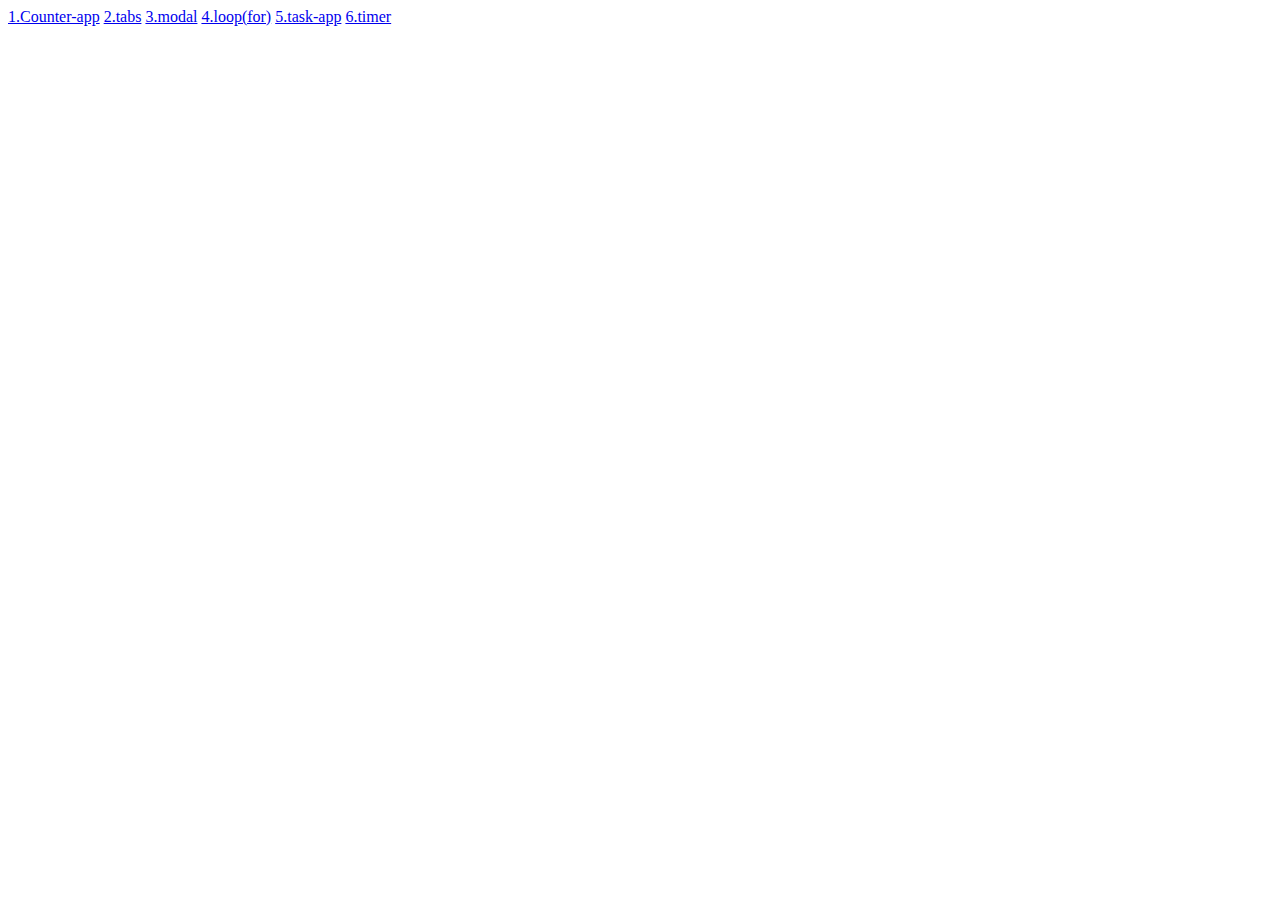
<file: index.html>
<!DOCTYPE html>
<html lang="en">

<head>
    <meta charset="UTF-8">
    <meta name="viewport" content="width=device-width, initial-scale=1.0">
    <title>js-topic</title>
</head>

<body>
    <a href="./counterapp.html">1.Counter-app</a>
    <a href="./tabs.html">2.tabs</a>
    <a href="./modal.html">3.modal</a>
    <a href="./loop(for).html">4.loop(for)</a>
    <a href="./taskapp.html">5.task-app</a>
    <a href="./timer.html">6.timer</a>
</body>

</html>
</file>
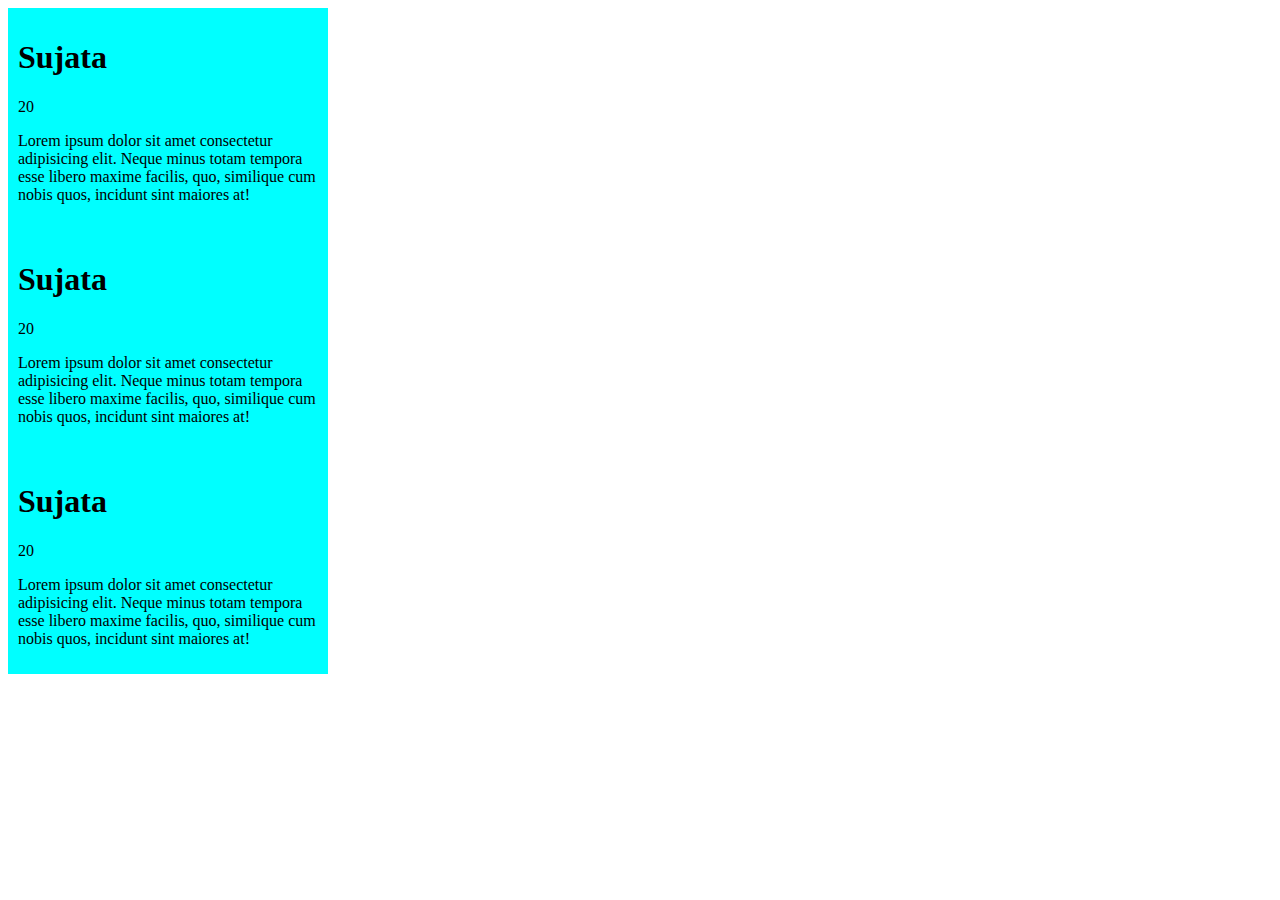
<file: cards.html>
<!DOCTYPE html>
<html lang="en">

<head>
    <meta charset="UTF-8">
    <meta name="viewport" content="width=device-width, initial-scale=1.0">
    <title>Cards-js</title>
    <style>
        .card {
            background-color: aqua;
            width: 300px;
           padding: 10px;
        }
    </style>
</head>

<body>
    <div id="cardcontainer"></div>

    <script>
        const myarr = [
            {
                Name: "Sujata",
                Age: 20,
                About: "Lorem ipsum dolor sit amet consectetur adipisicing elit. Neque minus totam tempora esse libero maxime facilis, quo, similique cum nobis quos, incidunt sint maiores at!"

            },
            {
                Name: "Sujata",
                Age: 20,
                About: "Lorem ipsum dolor sit amet consectetur adipisicing elit. Neque minus totam tempora esse libero maxime facilis, quo, similique cum nobis quos, incidunt sint maiores at!"

            },
            {
                Name: "Sujata",
                Age: 20,
                About: "Lorem ipsum dolor sit amet consectetur adipisicing elit. Neque minus totam tempora esse libero maxime facilis, quo, similique cum nobis quos, incidunt sint maiores at!"

            }
        ]

        // const cardcontainer = document.getElementById("cardcontainer")

        // myarr.forEach(element => {
        //     const cardelement = document.createElement("div")
        //     cardelement.className = ("card")
        //     cardelement.innerHTML =
        //         `<h1> ${element.Name}</h1>
        //         <p> ${element.Age}</p>
        //          <p> ${element.About}</p>`

        //     cardcontainer.appendChild(cardelement)

        // }
        // )

        for (let index = 0; index < myarr.length; index++) {
            const cardelement = document.createElement("div")
            cardelement.className = ("card")
            cardelement.innerHTML =
                `<h1> ${myarr[index].Name}</h1>
                <p> ${myarr[index].Age}</p>
                 <p> ${myarr[index].About}</p>`

            cardcontainer.appendChild(cardelement);

        }

    </script>
</body>

</html>
</file>
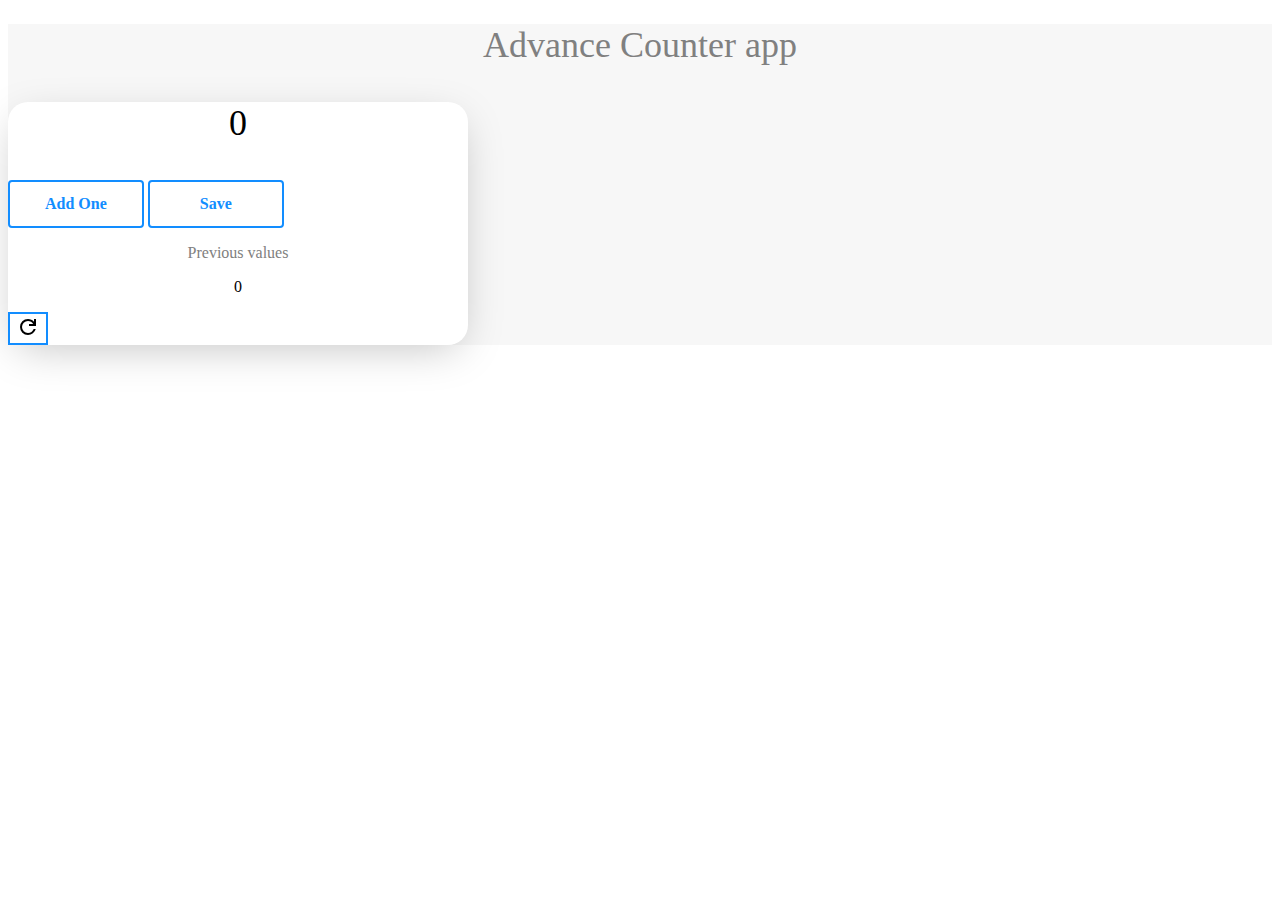
<file: counterapp.html>
<!DOCTYPE html>
<html lang="en">

<head>
    <meta charset="UTF-8">
    <meta name="viewport" content="width=device-width, initial-scale=1.0">
    <title>counter-app</title>
    <link rel="stylesheet" href="./assets/css/counterapp.css">
    <link href="https://cdn.jsdelivr.net/npm/bootstrap@5.3.2/dist/css/bootstrap.min.css" rel="stylesheet"
        integrity="sha384-T3c6CoIi6uLrA9TneNEoa7RxnatzjcDSCmG1MXxSR1GAsXEV/Dwwykc2MPK8M2HN" crossorigin="anonymous">


</head>

<body>
    <section class="bg-clr min-vh-100 d-flex align-items-center justify-content-center w-100  ">
        <div class="container d-flex align-items-center justify-content-center  flex-column">

            <h1 class="heading mb-5">Advance Counter app</h1>
            <div class="box p-5">

                <p id="counting" class="number mb-5">0</p>
                <div class="d-flex align-items-center justify-content-center gap-3 position-relative">
                    <button id="addbtn" class="btn-1">Add One</button>
                    <button id="savebtn" class="btn-2">Save</button>

                </div>
                <p class="text pt-5 pb-2  mb-0">Previous values</p>
                <p id="value" class="numbr-2 ">0</p>
                <div class="d-flex align-items-center justify-content-center">
                    <button id="reset" class="btn-3 "><img
                            src="./assets/images/refresh_FILL0_wght400_GRAD0_opsz24.svg"></button>
                </div>

            </div>

        </div>
    </section>

    <script src="https://cdn.jsdelivr.net/npm/bootstrap@5.3.2/dist/js/bootstrap.bundle.min.js"
        integrity="sha384-C6RzsynM9kWDrMNeT87bh95OGNyZPhcTNXj1NW7RuBCsyN/o0jlpcV8Qyq46cDfL"
        crossorigin="anonymous"></script>


    <script>
        const counting = document.getElementById("counting");
        const addbtn = document.getElementById("addbtn");
        const savebtn = document.getElementById("savebtn");
        const value = document.getElementById("value");
        const reset = document.getElementById("reset")

        addbtn.addEventListener("click", function () {
            counting.innerHTML = +counting.innerHTML + 1;
            savebtn.classList.replace("btn-disabled", "btn-filled-bg")

        });

        savebtn.addEventListener("click", function () {
            if (value.innerHTML == 0) {
                value.innerHTML = counting.innerHTML
            } else {
                value.innerHTML = value.innerHTML + "," + counting.innerHTML
            }
        });
        reset.addEventListener("click", function () {
            value.innerHTML = 0
            counting.innerHTML = 0;
        })


    </script>
</body>

</html>
</file>
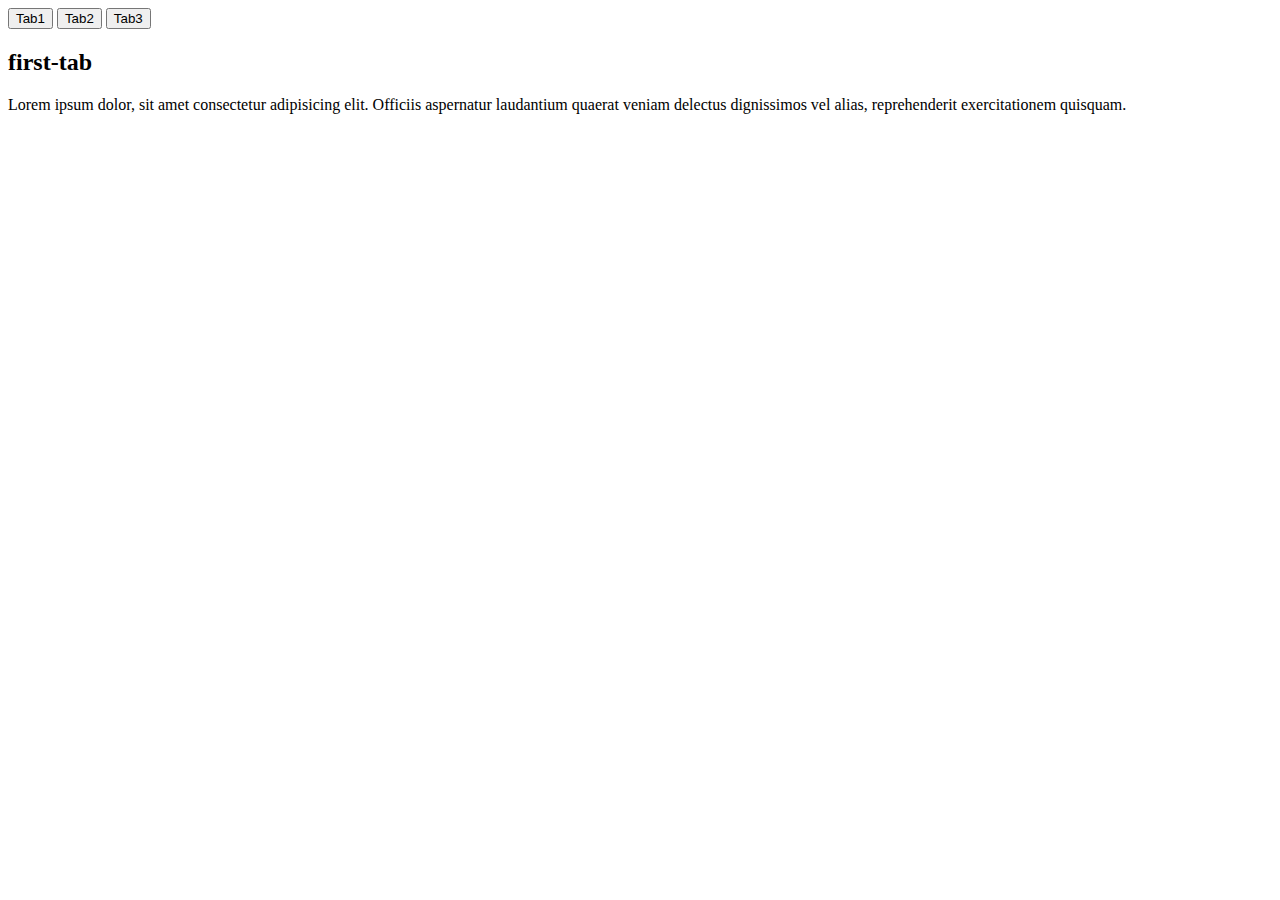
<file: tabs.html>
<!DOCTYPE html>
<html lang="en">

<head>
    <meta charset="UTF-8">
    <meta name="viewport" content="width=device-width, initial-scale=1.0">
    <title>tabs</title>
   

    <link href="https://cdn.jsdelivr.net/npm/bootstrap@5.3.2/dist/css/bootstrap.min.css" rel="stylesheet"
        integrity="sha384-T3c6CoIi6uLrA9TneNEoa7RxnatzjcDSCmG1MXxSR1GAsXEV/Dwwykc2MPK8M2HN" crossorigin="anonymous">

</head>

<body>

    <div class="tabs">
        <button onclick="tabclick(tab1)">Tab1</button>
        <button onclick="tabclick(tab2)">Tab2</button>
        <button onclick="tabclick(tab3)">Tab3</button>
    </div>

    <div class="tabcontent" id="tab1">
        <h2>first-tab</h2>
        <p>Lorem ipsum dolor, sit amet consectetur adipisicing elit. Officiis aspernatur laudantium quaerat veniam
            delectus dignissimos vel alias, reprehenderit exercitationem quisquam.</p>
    </div>
    <div class="tabcontent" id="tab2">
        <h2>second-tab</h2>
        <p>Lorem ipsum dolor, sit amet consectetur adipisicing elit. Officiis aspernatur laudantium quaerat veniam
            delectus
            dignissimos vel alias, reprehenderit exercitationem quisquam.</p>
    </div>
    <div class="tabcontent" id="tab3">
        <h2>third-tab</h2>
        <p>Lorem ipsum dolor, sit amet consectetur adipisicing elit. Officiis aspernatur laudantium quaerat veniam
            delectus
            dignissimos vel alias, reprehenderit exercitationem quisquam.</p>
    </div>





    <script src="https://cdn.jsdelivr.net/npm/bootstrap@5.3.2/dist/js/bootstrap.bundle.min.js"
        integrity="sha384-C6RzsynM9kWDrMNeT87bh95OGNyZPhcTNXj1NW7RuBCsyN/o0jlpcV8Qyq46cDfL"
        crossorigin="anonymous"></script>

    <script>
        const tabcontent = document.querySelectorAll('.tabcontent');
        const firstTab = document.querySelector('.tabcontent');

        tabcontent.forEach(el => el.style.display = "none");
        firstTab.style.display = "block";

        function tabclick(e) {
            tabcontent.forEach(el => {
                el.style.display = "none";
                e.style.display = "block";
            });
        }
    </script>
</body>

</html>
</file>
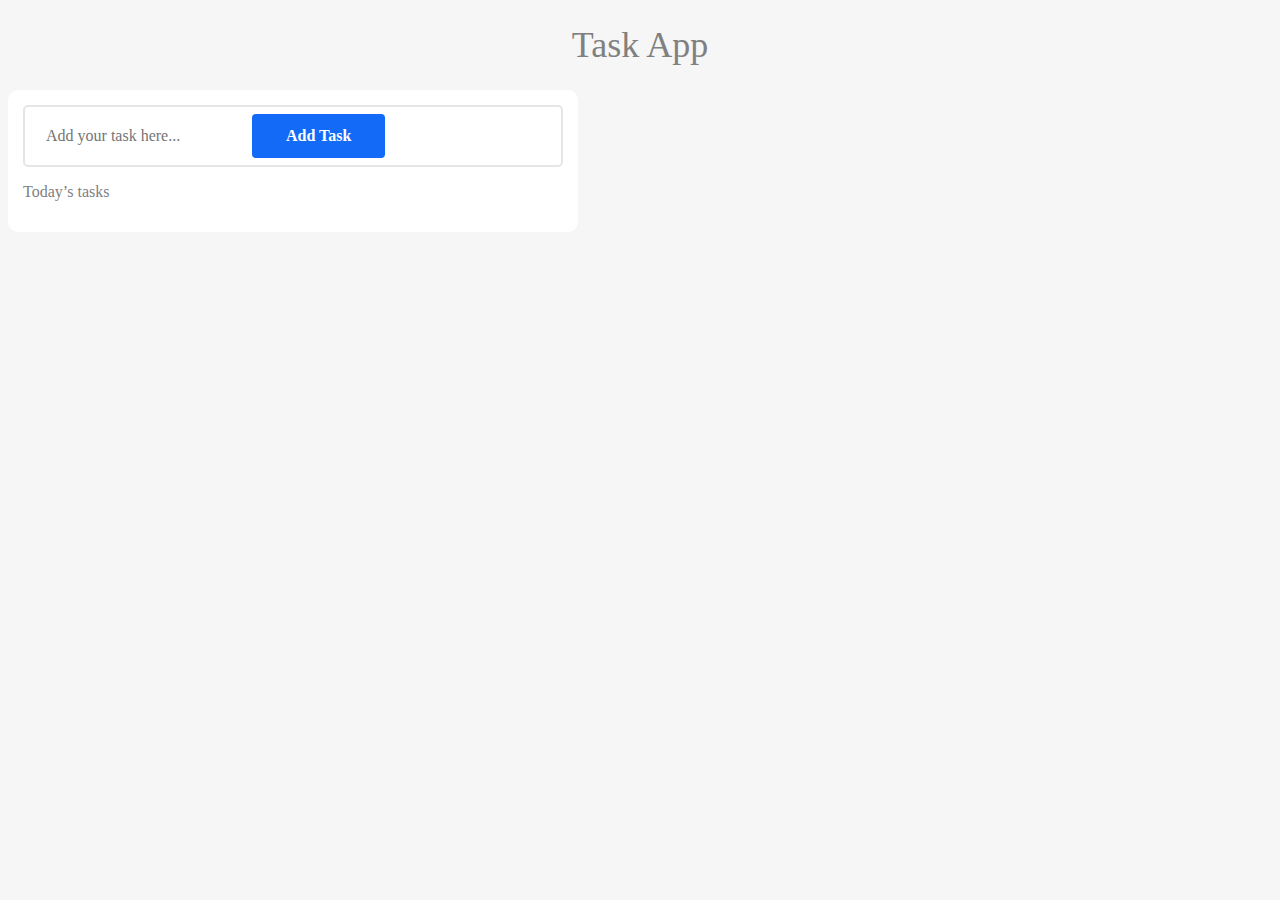
<file: taskapp.html>
<!DOCTYPE html>
<html lang="en">

<head>
    <meta charset="UTF-8">
    <meta name="viewport" content="width=device-width, initial-scale=1.0">
    <title>task-app</title>
    <link href="https://cdn.jsdelivr.net/npm/bootstrap@5.3.2/dist/css/bootstrap.min.css" rel="stylesheet"
        integrity="sha384-T3c6CoIi6uLrA9TneNEoa7RxnatzjcDSCmG1MXxSR1GAsXEV/Dwwykc2MPK8M2HN" crossorigin="anonymous">
    <style>
        * {
            list-style-type: none;
        }

        body {
            background: #F6F6F6;
        }

        ul {
            padding: 0 !important;
        }






        .heading {
            color: var(--Gray, #808080);
            text-align: center;
            font-family: Inter;
            font-size: 36px;
            font-style: normal;
            font-weight: 400;
            line-height: normal;
        }

        .text {
            color: var(--Gray, #808080);
            font-family: Inter;
            font-size: 16px;
            font-style: normal;
            font-weight: 400;
            line-height: normal;
            outline: none;
            border: transparent;
        }

        .bttn {
            color: var(--White, #FFF);
            font-family: Inter;
            font-size: 16px;
            font-style: normal;
            font-weight: 600;
            line-height: normal;
            background: #136AF7;
            padding: 13px 34px;
            border-radius: 4px;
            border: transparent;
        }

        .box {
            max-width: 540px;
            background: white;
            padding: 15px;
            border-radius: 10px;


        }

        .my-box {
            border: 2px solid #E5E5E5;
            border-radius: 5px;
            padding: 7px 8px 7px 19px;
            background: #FFF;
        }

        .text-2 {
            color: #808080;
            font-family: Inter;
            font-size: 16px;
            font-style: normal;
            font-weight: 400;
            line-height: normal;
        }

        .line {

            color: black;
            text-decoration: line-through;

        }

        .list {
            max-width: 540px;
            border: 1px solid #E5E5E5;
            margin-bottom: 4px;
            padding: 8px;
            box-shadow: 0px 5px 17px 0px rgba(0, 0, 0, 0.10);
        }

        .check {
            margin-left: 150px;
        }
    </style>
</head>

<body>
    <section class="bg-clr min-vh-100 w-100 d-flex flex-column justify-content-center align-items-center">


        <h1 class="heading">Task App</h1>
        <div class="box ">
            <div class="my-box d-flex align-items-center justify-content-between">
                <input type="text" id="inputbox" placeholder="Add your task here..." class="text w-100">
                <button id="btn" class="bttn text-nowrap" onclick="add()">Add Task</button>
            </div>

            <p class="text-2 mt-3">Today’s tasks</p>

            <ul id="ul" class="  "></ul>
        </div>


    </section>
    <script>
        const inputbox = document.getElementById("inputbox");
        const btn = document.getElementById("btn");
        const ul = document.getElementById("ul");
        const time = new Date().toLocaleString();

        // const dd = new Date()
        // console.log(dd)

        function add() {


            if (inputbox.value === "") {
                alert("you must write something!");
            } else {
                const li = document.createElement("li")
                li.className = "list"
                li.innerHTML = `
             <div>
                <p>${inputbox.value}</p>
                <span>${time}</span>
        
                <svg class = "check" onclick="checkbtn(event)" xmlns="http://www.w3.org/2000/svg" width="24" height="24" viewBox="0 0 24 24" fill="none">
  <path d="M12 2C6.486 2 2 6.486 2 12C2 17.514 6.486 22 12 22C17.514 22 22 17.514 22 12C22 6.486 17.514 2 12 2ZM12 20C7.589 20 4 16.411 4 12C4 7.589 7.589 4 12 4C16.411 4 20 7.589 20 12C20 16.411 16.411 20 12 20Z" fill="black"/>
  <path d="M9.99909 13.587L7.70009 11.292L6.28809 12.708L10.0011 16.413L16.7071 9.70697L15.2931 8.29297L9.99909 13.587Z" fill="black"/>
</svg>
             <svg class = "remove"  onclick = "removebtn(event)" xmlns="http://www.w3.org/2000/svg" width="24" height="24" viewBox="0 0 24 24" fill="none">
  <g opacity="0.5">
    <path d="M5 20C5 20.5304 5.21071 21.0391 5.58579 21.4142C5.96086 21.7893 6.46957 22 7 22H17C17.5304 22 18.0391 21.7893 18.4142 21.4142C18.7893 21.0391 19 20.5304 19 20V8H21V6H17V4C17 3.46957 16.7893 2.96086 16.4142 2.58579C16.0391 2.21071 15.5304 2 15 2H9C8.46957 2 7.96086 2.21071 7.58579 2.58579C7.21071 2.96086 7 3.46957 7 4V6H3V8H5V20ZM9 4H15V6H9V4ZM8 8H17V20H7V8H8Z" fill="black"/>
    <path d="M9 10H11V18H9V10ZM13 10H15V18H13V10Z" fill="black"/>
  </g></svg>

  </div>  
    `


                ul.appendChild(li)
                inputbox.value = ""
            }
            saveData();

        }

        function removebtn() {
            const li = event.target.parentElement.parentElement;
            ul.removeChild(li)
            saveData();

        }

        function checkbtn() {
            const li = event.target.parentElement.querySelector("p");
            li.classList.toggle("line")
            saveData();

        }

        function saveData() {
            localStorage.setItem("data", ul.innerHTML);
        }

        function showTask() {
            const savedData = localStorage.getItem("data");
            if (savedData) {
                ul.innerHTML = savedData;
            }
        }
        window.addEventListener("load", showTask);




    </script>

    <script src="https://cdn.jsdelivr.net/npm/bootstrap@5.3.2/dist/js/bootstrap.bundle.min.js"
        integrity="sha384-C6RzsynM9kWDrMNeT87bh95OGNyZPhcTNXj1NW7RuBCsyN/o0jlpcV8Qyq46cDfL"
        crossorigin="anonymous"></script>
</body>

</html>
</file>
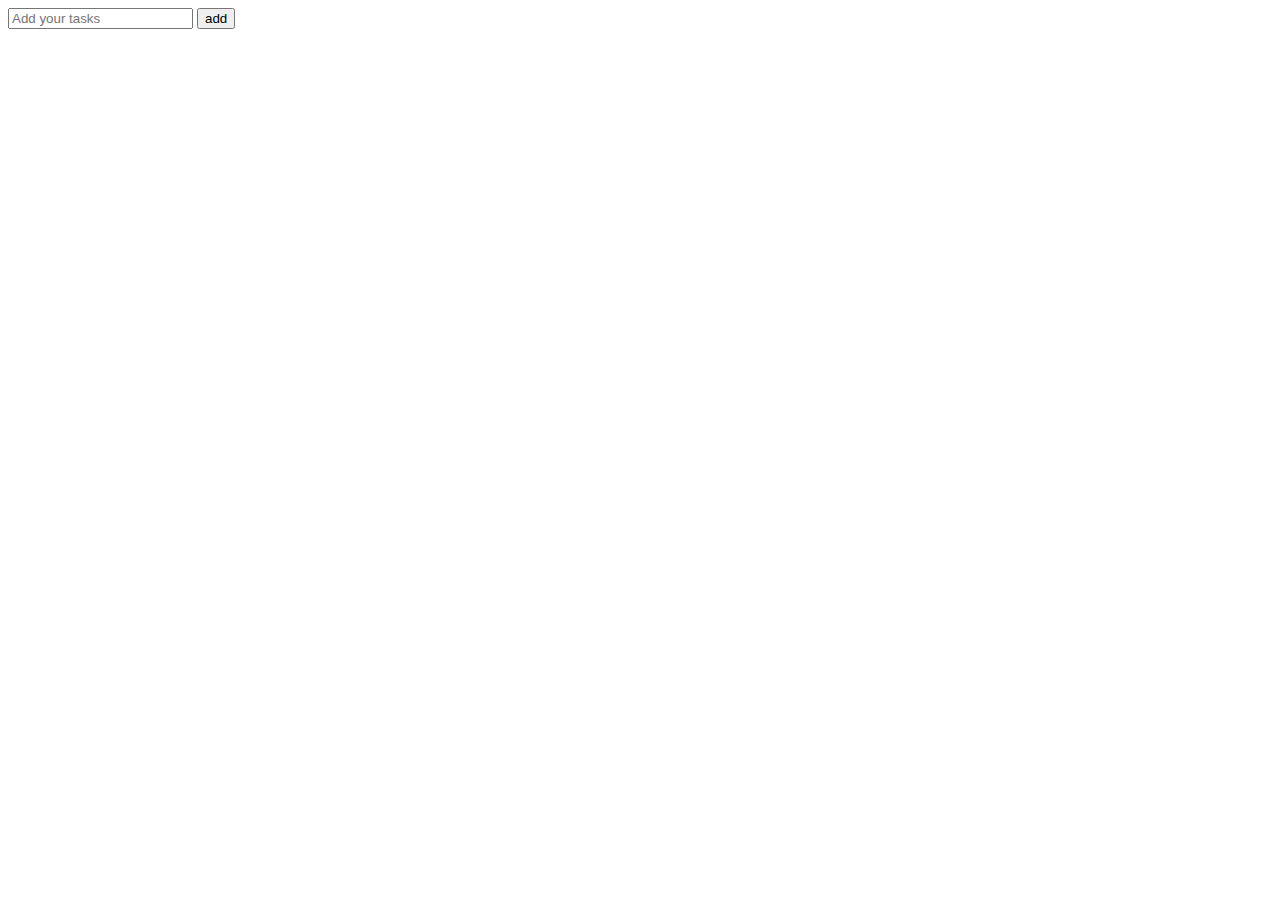
<file: todo app.html>
<!DOCTYPE html>
<html lang="en">

<head>
    <meta charset="UTF-8">
    <meta name="viewport" content="width=device-width, initial-scale=1.0">
    <title>todo app</title>

    <style>
        * {
            list-style-type: none;
        }

        .line {
           color: black;
            text-decoration: line-through;
        }

        .check {
            width: 20px;
            height: 20px;
            border-radius: 50%;
            margin-right: 20px;
        }

        .remove {
            margin-left: 20px
        }
    </style>
</head>

<body>
    <input type="text" id="inputbox" placeholder="Add your tasks">
    <button id="btn" onclick="add()">add</button>
    <!-- <button id="btn" onclick="remove()">remove</button> -->
    <ul id="ul"></ul>






    <script>
        const inputbox = document.getElementById("inputbox");
        const btn = document.getElementById("btn");
        const ul = document.getElementById("ul");
        const time = new Date()


        function add() {
            // const li = document.createElement("li")
            // li.className = "tasklist"
            // li.innerHTML = `<span>${inputbox.value}</span>`
            // list.appendChild(li)
            // inputbox.value = ""

            if (inputbox.value === "") {
                alert("you must write something!");
            } else {
                const li = document.createElement("li")
                li.className = "list"
                li.innerHTML = `<button class = "check"   onclick="checkbtn(event)"></button>
                <span>${inputbox.value}</span> 
                <span>${time}</span> 

                  
                  <button class = "remove" onclick="removebtn(event)">remove</button>`

                ul.appendChild(li)
                inputbox.value = ""
            }
        }


        function removebtn() {
            const li = event.target.parentElement;
            ul.removeChild(li)
        }

        function checkbtn() {
            const inputbox = event.target.parentElement;
            inputbox.classList.toggle("line")
        }













        //     const checked = document.getElementById("checked")
        //    checked.addEventListener("click", function (){
        //     li.classlist.add()
        //    })



    </script>
</body>
<!-- // <button onclick="removebtn(event)">remove</button> -->

</html>
</file>
<file: assets/css/counterapp.css>
.bg-clr {
    background-color: #F7F7F7;
}

.heading {
    color: #808080;
    text-align: center;
    font-family: Inter;
    font-size: 36px;
    font-style: normal;
    font-weight: 400;
    line-height: normal;
}

.box {
    max-width: 460px;
    /* height: 304px; */
    border-radius: 20px;
    background: var(--White, #FFF);
    box-shadow: 0px 11px 44px -10px rgba(0, 0, 0, 0.25);
}

.number {
    color: var(--Black, #000);
    text-align: center;
    font-family: Inter;
    font-size: 36px;
    font-style: normal;
    font-weight: 400;
    line-height: normal;
}

.btn-1 {
    color: var(--Blue, #128DFF);
    text-align: center;
    font-family: Inter;
    font-size: 16px;
    font-style: normal;
    font-weight: 600;
    line-height: normal;
    padding: 13px 35px 13px 35px;
    border-radius: 4px;
    border: 2px solid var(--Blue, #128DFF);
    background-color: #FFF;
}

.btn-1:hover {
    background: linear-gradient(97.42deg, #128DFF -4.95%, #1444EF 109.04%);
    color: white;

}

.btn-2 {
    color: var(--Blue, #128DFF);
    text-align: center;
    font-family: Inter;
    font-size: 16px;
    font-style: normal;
    font-weight: 600;
    line-height: normal;
    padding: 13px 50px 13px 50px;
    border-radius: 4px;
    border: 2px solid var(--Blue, #128DFF);
    background-color: #FFF;
}



.btn-2:hover {
    background: linear-gradient(97.42deg, #128DFF -4.95%, #1444EF 109.04%);
    color: white;

}

.text {
    color: #808080;
    text-align: center;
    font-family: Inter;
    font-size: 16px;
    font-style: normal;
    font-weight: 400;
    line-height: normal;
}

.numbr-2 {
    color: var(--Black, #000);
    text-align: center;
    font-family: Inter;
    font-size: 16px;
    font-style: normal;
    font-weight: 400;
    line-height: normal;
}

.btn-3 {
    border: 2px solid var(--Blue, #128DFF);
    background-color: white;
}
</file>
